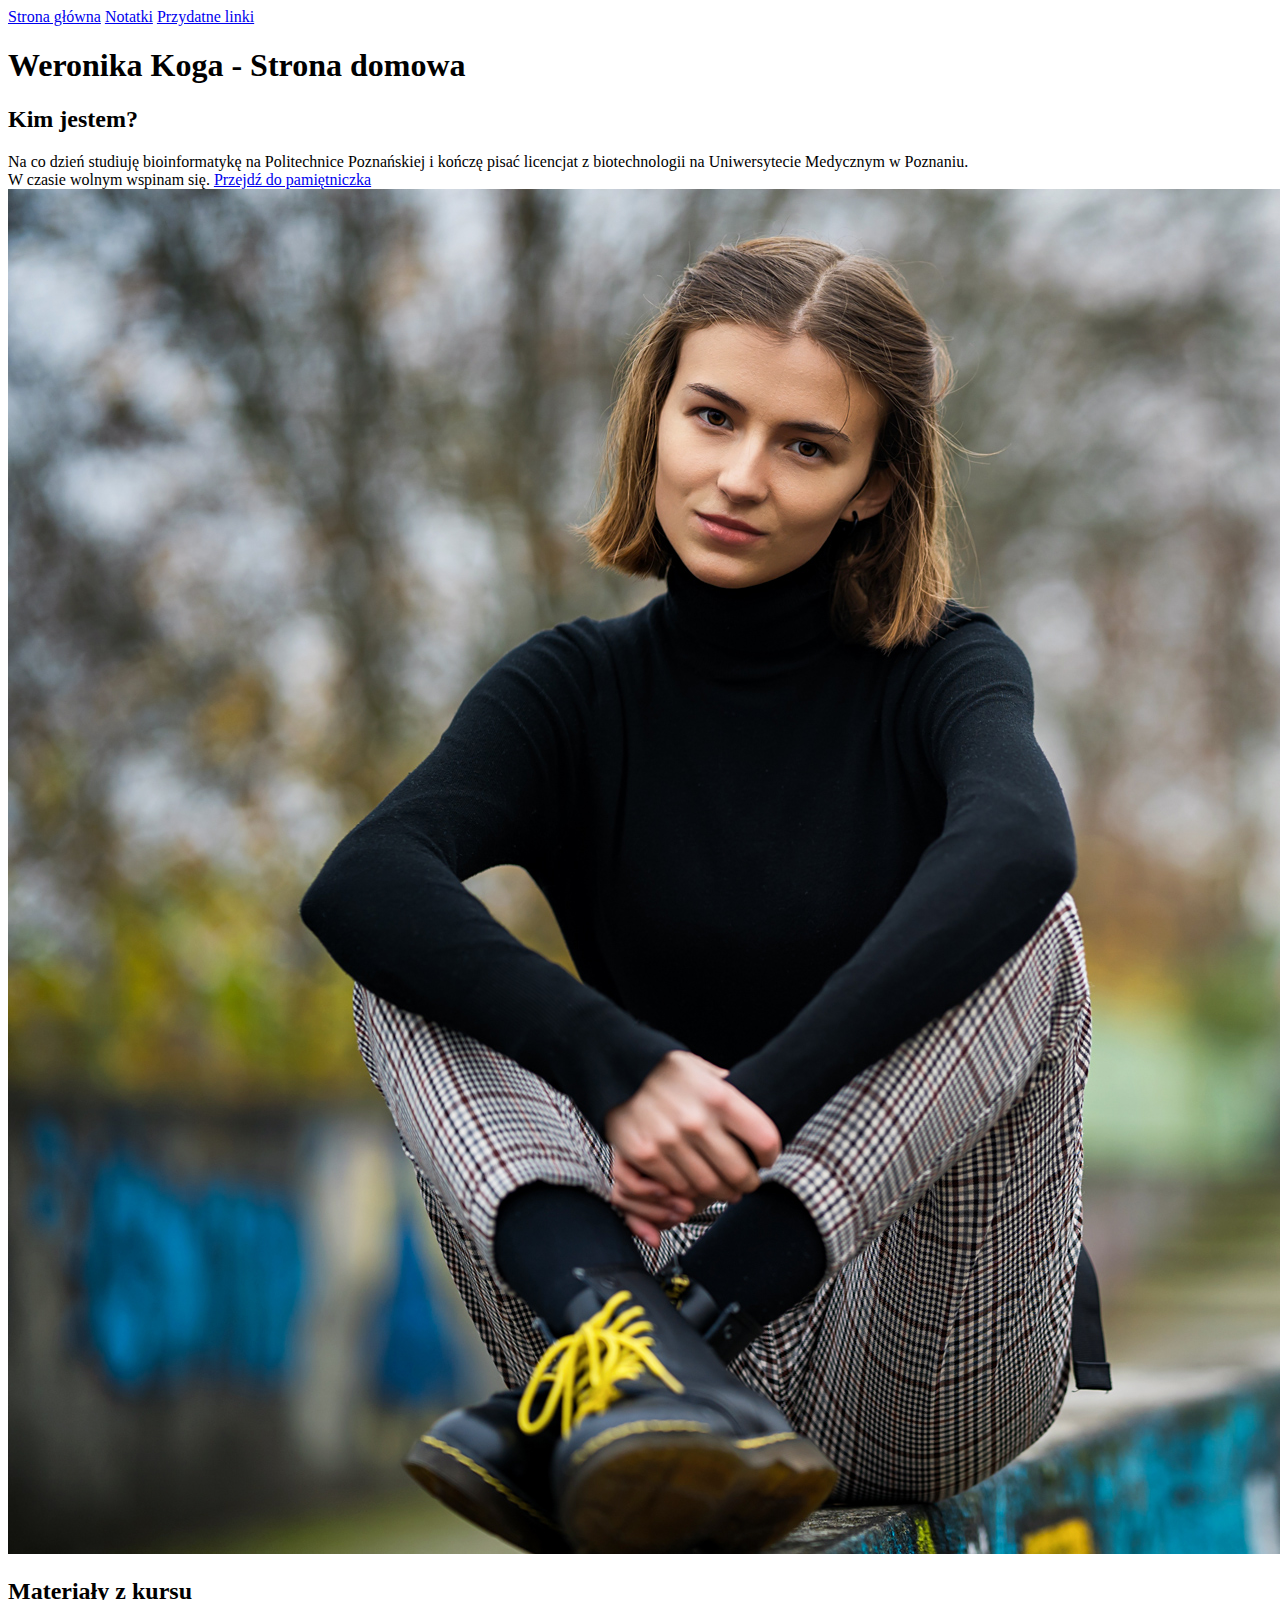
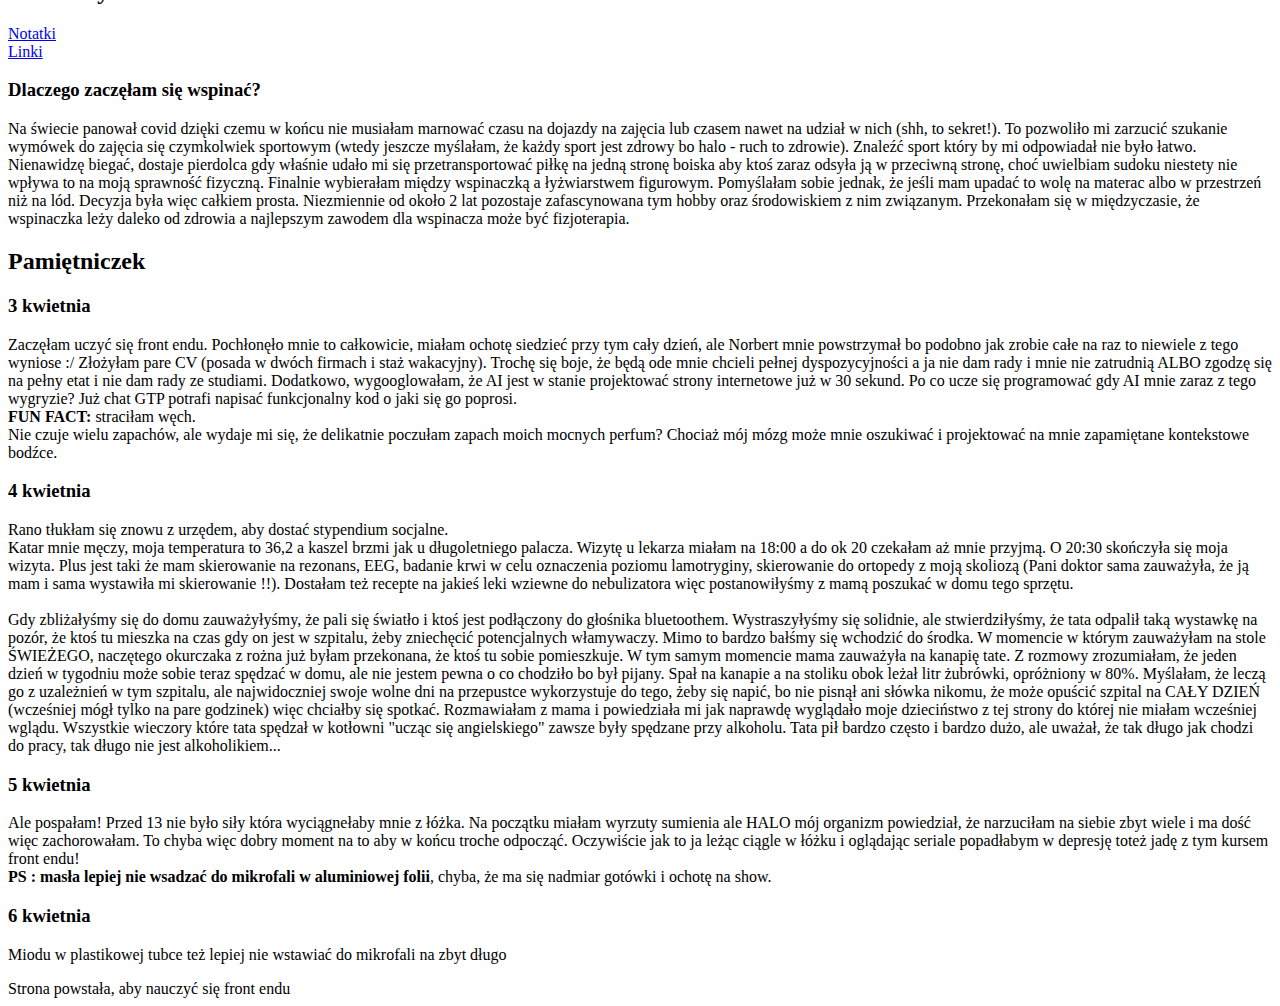
<file: index.html>
<!DOCTYPE html>
<html lang="pl">

<head>
	<meta charset="UTF-8">
	<meta http-equiv="X-UA-Compatible" content="IE=edge">
	<meta name="viewport" content="width=device-width, initial-scale=1.0">
	<title>Document</title>
	<link href="style.css" rel="stylesheet" type="text/css">
</head>

<body class="mainPagebody">
	<header>
		<a href="index.html">Strona główna</a>
		<a href="notes.html">Notatki</a>
		<a href="usefull_links.html">Przydatne linki</a>
	</header>
	<main>
		<header>
			<h1 class ="mainHeader">Weronika Koga - Strona domowa</h1>
		</header>

		<section>
			<h2 class="mainPagesection" >Kim jestem?</h2>
			<p class="mainParagraph">
				Na co dzień studiuję bioinformatykę na Politechnice Poznańskiej i kończę pisać licencjat z
				biotechnologii na
				Uniwersytecie Medycznym w Poznaniu. <br />
				W czasie wolnym wspinam się.
				<a href="#pamietniczek">Przejdź do pamiętniczka</a>
				<img src="./images/fotakolorowa.jpg" alt="fotka autorki stronki" />
			</p>

		</section>

		<section>
			<h2 class="mainPagesection">Materiały z kursu</h2>
			<p class="mainParagraph">
				<a href="notes.html">Notatki</a> <br>
				<a href="usefull_links.html">Linki</a>
			</p>
		</section>

		<section>
			<h3 class="mainArticle">Dlaczego zaczęłam się wspinać?</h3>
			<p class="mainParagraph">
				Na świecie panował covid dzięki czemu w końcu nie musiałam marnować czasu na dojazdy na zajęcia lub
				czasem
				nawet na udział w nich (shh, to sekret!). To pozwoliło mi zarzucić szukanie wymówek do zajęcia się
				czymkolwiek
				sportowym (wtedy jeszcze myślałam, że każdy sport jest zdrowy bo halo - ruch to zdrowie). Znaleźć
				sport który
				by mi odpowiadał nie było łatwo. Nienawidzę biegać, dostaje pierdolca gdy właśnie udało mi się
				przetransportować piłkę na jedną stronę boiska aby ktoś zaraz odsyła ją w przeciwną stronę, choć
				uwielbiam
				sudoku niestety nie wpływa to na moją sprawność fizyczną. Finalnie wybierałam między wspinaczką a
				łyżwiarstwem
				figurowym. Pomyślałam sobie jednak, że jeśli mam upadać to wolę na materac albo w przestrzeń niż na
				lód.
				Decyzja była więc całkiem prosta. Niezmiennie od około 2 lat pozostaje zafascynowana tym hobby oraz
				środowiskiem z nim związanym. Przekonałam się w międzyczasie, że wspinaczka leży daleko od zdrowia a
				najlepszym zawodem dla wspinacza może być fizjoterapia.
			</p>
		</section>

		<section id="pamietniczek">
			<h2 class="mainPagesection">Pamiętniczek</h2>
			<article>
				<h3 class="mainArticle">3 kwietnia</h3>
				<p class="mainParagraph">
					Zaczęłam uczyć się front endu. Pochłonęło mnie to całkowicie, miałam ochotę siedzieć przy tym cały
					dzień, ale
					Norbert mnie powstrzymał bo podobno jak zrobie całe na raz to niewiele z tego wyniose :/ Złożyłam
					pare CV
					(posada w dwóch firmach i staż wakacyjny). Trochę się boje, że będą ode mnie chcieli pełnej
					dyspozycyjności a
					ja nie dam rady i mnie nie zatrudnią ALBO zgodzę się na pełny etat i nie dam rady ze studiami.
					Dodatkowo,
					wygooglowałam, że AI jest w stanie projektować strony internetowe już w 30 sekund. Po co ucze się
					programować
					gdy AI mnie zaraz z tego wygryzie? Już chat GTP potrafi napisać funkcjonalny kod o jaki się go
					poprosi.<br />
					<b>FUN FACT:</b> straciłam węch. <br />Nie czuje wielu zapachów, ale wydaje mi się, że delikatnie
					poczułam zapach
					moich mocnych perfum? Chociaż mój mózg może mnie oszukiwać i projektować na mnie zapamiętane
					kontekstowe
					bodźce.
				</p>
			</article>
			<article>
				<h3 class="mainArticle">4 kwietnia</h3>
				<p class="mainParagraph">
					Rano tłukłam się znowu z urzędem, aby dostać stypendium socjalne. <br />Katar mnie męczy, moja
					temperatura to 36,2 a
					kaszel brzmi jak u
					długoletniego palacza. Wizytę u lekarza miałam na 18:00 a do ok 20 czekałam aż mnie przyjmą. O 20:30
					skończyła
					się moja wizyta. Plus jest taki że mam skierowanie na rezonans, EEG, badanie krwi w celu oznaczenia
					poziomu
					lamotryginy, skierowanie do ortopedy z moją skoliozą (Pani doktor sama zauważyła, że ją mam i sama
					wystawiła
					mi skierowanie !!). Dostałam też recepte na jakieś leki wziewne do nebulizatora więc postanowiłyśmy
					z mamą poszukać w domu tego sprzętu.<br /><br /> Gdy zbliżałyśmy się do domu zauważyłyśmy, że pali
					się światło i ktoś jest podłączony do głośnika bluetoothem. Wystraszyłyśmy się solidnie, ale
					stwierdziłyśmy, że tata odpalił taką wystawkę na pozór, że ktoś tu mieszka na czas gdy on jest w
					szpitalu, żeby zniechęcić potencjalnych włamywaczy. Mimo to bardzo bałśmy się wchodzić do środka. W
					momencie w którym zauważyłam na stole ŚWIEŻEGO, naczętego okurczaka z rożna już byłam przekonana, że
					ktoś tu sobie pomieszkuje. W tym samym momencie mama zauważyła na kanapię tate. Z rozmowy
					zrozumiałam, że jeden dzień w tygodniu może sobie teraz spędzać w domu, ale nie jestem pewna o co
					chodziło bo był pijany. Spał na kanapie a na stoliku obok leżał litr żubrówki, opróżniony w 80%.
					Myślałam, że leczą go z uzależnień w tym szpitalu, ale najwidoczniej swoje wolne dni na przepustce
					wykorzystuje do tego, żeby się napić, bo nie pisnął ani słówka nikomu, że może opuścić szpital na
					CAŁY DZIEŃ (wcześniej mógł tylko na pare godzinek) więc chciałby się spotkać. Rozmawiałam z mama i
					powiedziała mi jak naprawdę wyglądało moje dzieciństwo z tej strony do której nie miałam wcześniej
					wglądu. Wszystkie wieczory które tata spędzał w kotłowni "ucząc się angielskiego" zawsze były
					spędzane przy alkoholu. Tata pił bardzo często i bardzo dużo, ale uważał, że tak długo jak chodzi do
					pracy, tak długo nie jest alkoholikiem...
				</p>
			</article>
			<article>
				<h3 class="mainArticle">5 kwietnia</h3>
				<p class="mainParagraph">
					Ale pospałam! Przed 13 nie było siły która wyciągnełaby mnie z łóżka. Na początku miałam wyrzuty
					sumienia ale HALO mój organizm powiedział, że narzuciłam na siebie zbyt wiele i ma dość więc
					zachorowałam. To chyba więc dobry moment na to aby w końcu troche odpocząć. Oczywiście jak to ja
					leżąc ciągle w łóżku i oglądając seriale popadłabym w depresję toteż jadę z tym kursem front endu!
					<br /><strong>PS : masła lepiej nie wsadzać do mikrofali w aluminiowej folii</strong>, chyba, że ma
					się nadmiar gotówki i ochotę na show.
					<!-- b oraz strong podkreślają natomiast i oraz em robią kursywe. Podobno lepiej stosować znacznik strong i em zamiast b oraz i. Ziomek mówi, że strong jest bardziej do oficjalnego niż em ale dla mnie bez różnicy-->
				</p>
			</article>
			<article>
				<h3 class="mainArticle">6 kwietnia</h3>
				<p class="mainParagraph">
					Miodu w plastikowej tubce też lepiej nie wstawiać do mikrofali na zbyt długo
				</p>
			</article>

		</section>


	</main>
	<footer>
		Strona powstała, aby nauczyć się front endu
	</footer>
	<script src="main.js"></script>

</body>

</html>
</file>
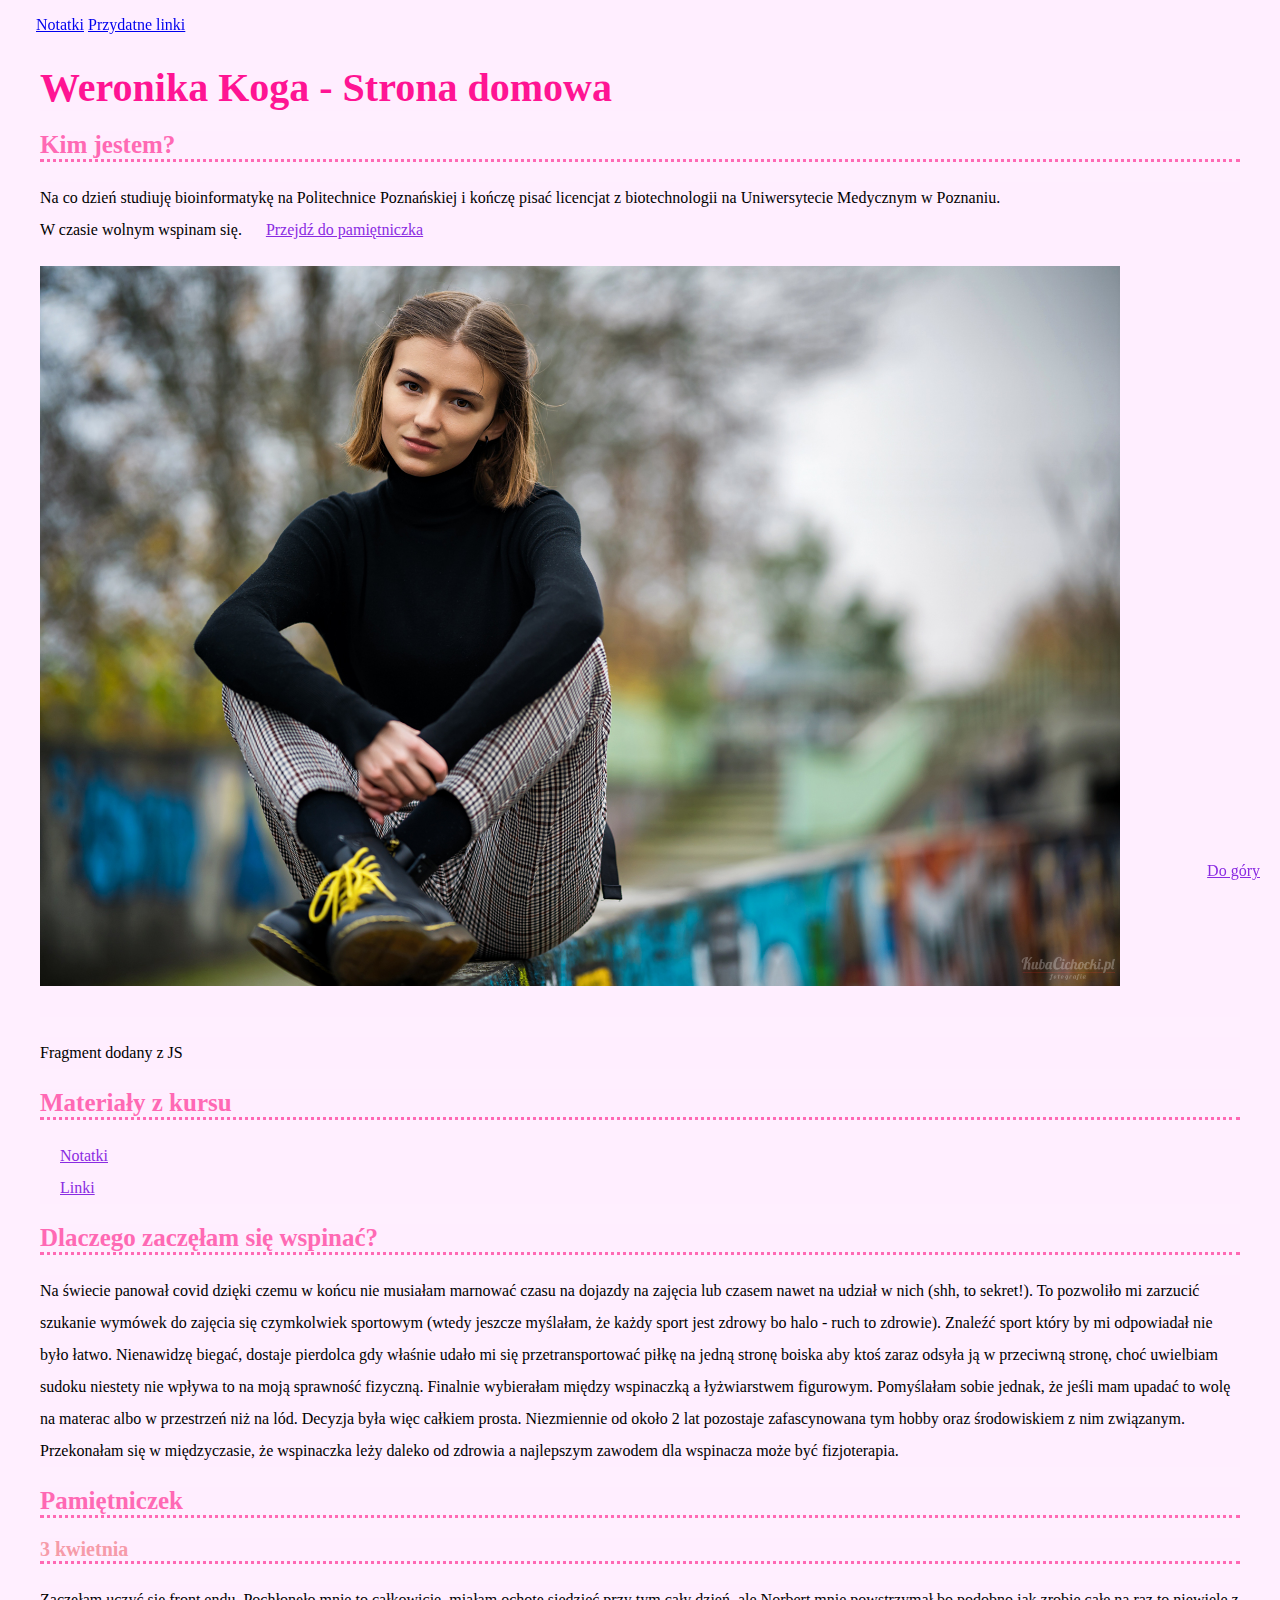
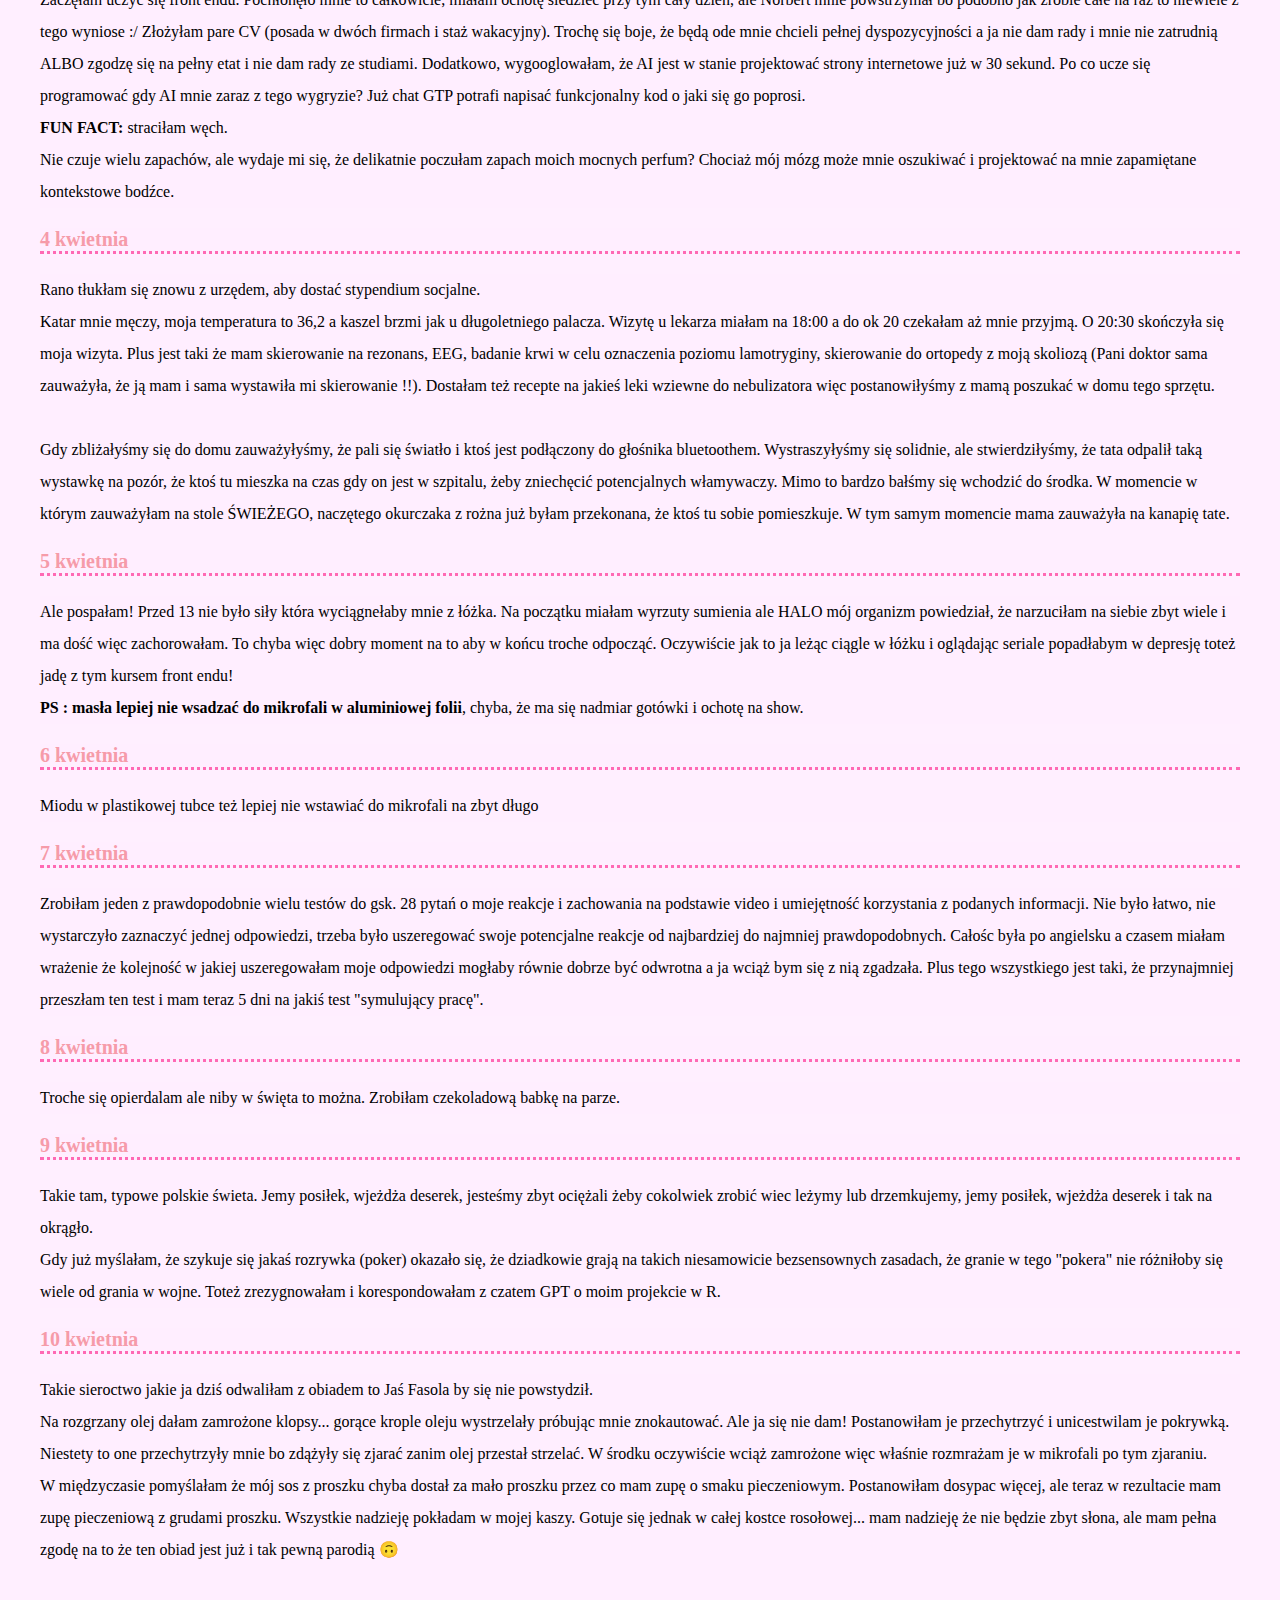
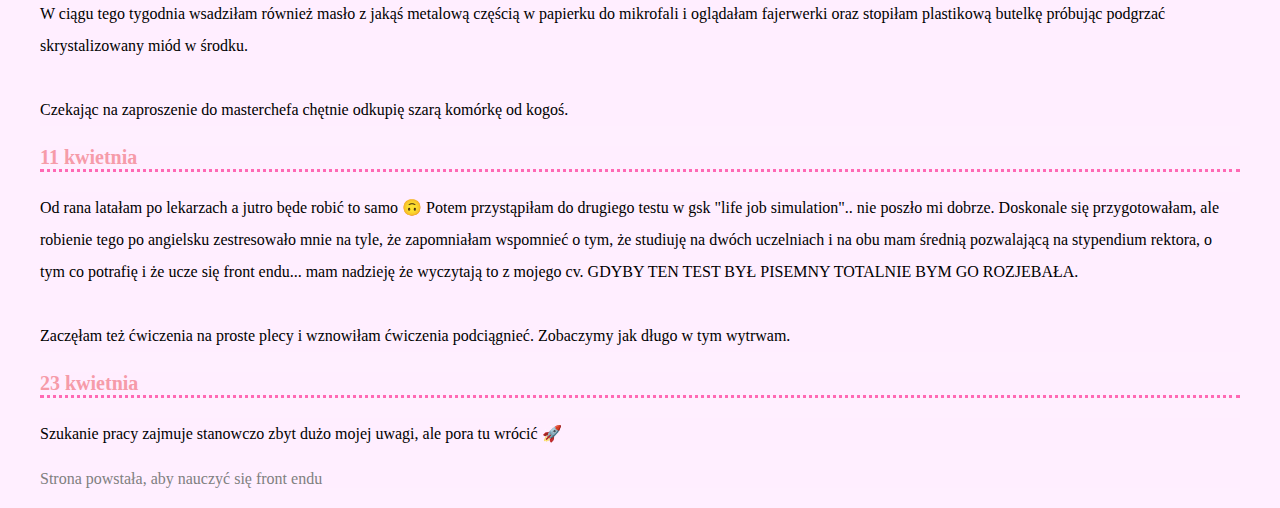
<file: mainPage.html>
<!DOCTYPE html>
<html lang="pl">

<head>
	<meta charset="UTF-8">
	<meta http-equiv="X-UA-Compatible" content="IE=edge">
	<meta name="viewport" content="width=device-width, initial-scale=1.0">
	<title>Document</title>
	<link href="style.css" rel="stylesheet" type="text/css">
</head>

<body class="mainPage">
	
	<main >
		<header class="mainPage mainPage__Navigator mainPage__Navigator--Start">
			<a href ="notes.html">Notatki</a> 	
			<a href="usefull_links.html">Przydatne linki</a>
		</header>
		<header>
			<h1 class ="mainPage mainPage__Header mainPage__Header--Home" id="Start">Weronika Koga - Strona domowa</h1>
		</header>

		<section>
			<h2 class="mainPage mainPage__Header mainPage__Header--About" >Kim jestem?</h2>
			<p class="mainPage mainPage__Paragraph mainPage__Paragraph--About">
				Na co dzień studiuję bioinformatykę na Politechnice Poznańskiej i kończę pisać licencjat z
				biotechnologii na
				Uniwersytecie Medycznym w Poznaniu. <br />
				W czasie wolnym wspinam się.
				<a href="#pamietniczek" class ="mainPage mainPage__Navigator mainPage__Navigator--Diary">Przejdź do pamiętniczka</a>
				<img src="./images/fotakolorowa.jpg" alt="fotka autorki stronki" class="mainPage mainPage__Picture MainPage__Picture--me" />
			</p>
			<p class="mainPage mainPage__Paragraph mainPage__Paragraph--JS"> </p>

		</section>

		<section>
			<h2 class="mainPage mainPage__Header mainPage__Header--Materials ">Materiały z kursu</h2>
			<p class="mainPage mainPage__Paragraph mainPage__Paragraph--Materials">
				<a href="notes.html" class ="mainPage mainPage__Navigator mainPage__Navigator--Materials" >Notatki</a> <br>
				<a href="usefull_links.html" class ="mainPage mainPage__Navigator mainPage__Navigator--Materials">Linki</a>
			</p>
		</section>

		<section>
			<h2 class= "mainPage mainPage__Header mainPage__Header--Climbing ">Dlaczego zaczęłam się wspinać?</h2>
			<p class="mainPage mainPage__Paragraph mainPage__Paragraph--Climbing">
				Na świecie panował covid dzięki czemu w końcu nie musiałam marnować czasu na dojazdy na zajęcia lub
				czasem
				nawet na udział w nich (shh, to sekret!). To pozwoliło mi zarzucić szukanie wymówek do zajęcia się
				czymkolwiek
				sportowym (wtedy jeszcze myślałam, że każdy sport jest zdrowy bo halo - ruch to zdrowie). Znaleźć
				sport który
				by mi odpowiadał nie było łatwo. Nienawidzę biegać, dostaje pierdolca gdy właśnie udało mi się
				przetransportować piłkę na jedną stronę boiska aby ktoś zaraz odsyła ją w przeciwną stronę, choć
				uwielbiam
				sudoku niestety nie wpływa to na moją sprawność fizyczną. Finalnie wybierałam między wspinaczką a
				łyżwiarstwem
				figurowym. Pomyślałam sobie jednak, że jeśli mam upadać to wolę na materac albo w przestrzeń niż na
				lód.
				Decyzja była więc całkiem prosta. Niezmiennie od około 2 lat pozostaje zafascynowana tym hobby oraz
				środowiskiem z nim związanym. Przekonałam się w międzyczasie, że wspinaczka leży daleko od zdrowia a
				najlepszym zawodem dla wspinacza może być fizjoterapia.
			</p>
		</section>

		<section id="pamietniczek">
			<h2 class="mainPage mainPage__Header mainPage__Header--Diary">Pamiętniczek</h2>
			<article>
				<h3 class="mainPage mainPage__Header mainPage__Header--Diary--Date">3 kwietnia</h3>
				<p class="mainPage mainPage__Paragraph mainPage__Paragraph--Diary">
					Zaczęłam uczyć się front endu. Pochłonęło mnie to całkowicie, miałam ochotę siedzieć przy tym cały
					dzień, ale
					Norbert mnie powstrzymał bo podobno jak zrobie całe na raz to niewiele z tego wyniose :/ Złożyłam
					pare CV
					(posada w dwóch firmach i staż wakacyjny). Trochę się boje, że będą ode mnie chcieli pełnej
					dyspozycyjności a
					ja nie dam rady i mnie nie zatrudnią ALBO zgodzę się na pełny etat i nie dam rady ze studiami.
					Dodatkowo,
					wygooglowałam, że AI jest w stanie projektować strony internetowe już w 30 sekund. Po co ucze się
					programować
					gdy AI mnie zaraz z tego wygryzie? Już chat GTP potrafi napisać funkcjonalny kod o jaki się go
					poprosi.<br />
					<b>FUN FACT:</b> straciłam węch. <br />Nie czuje wielu zapachów, ale wydaje mi się, że delikatnie
					poczułam zapach
					moich mocnych perfum? Chociaż mój mózg może mnie oszukiwać i projektować na mnie zapamiętane
					kontekstowe
					bodźce.
				</p>
			</article>
			<article>
				<h3 class="mainPage mainPage__Header mainPage__Header--Diary--Date">4 kwietnia</h3>
				<p class="mainPage mainPage__Paragraph mainPage__Paragraph--Diary">
					Rano tłukłam się znowu z urzędem, aby dostać stypendium socjalne. <br />Katar mnie męczy, moja
					temperatura to 36,2 a
					kaszel brzmi jak u
					długoletniego palacza. Wizytę u lekarza miałam na 18:00 a do ok 20 czekałam aż mnie przyjmą. O 20:30
					skończyła
					się moja wizyta. Plus jest taki że mam skierowanie na rezonans, EEG, badanie krwi w celu oznaczenia
					poziomu
					lamotryginy, skierowanie do ortopedy z moją skoliozą (Pani doktor sama zauważyła, że ją mam i sama
					wystawiła
					mi skierowanie !!). Dostałam też recepte na jakieś leki wziewne do nebulizatora więc postanowiłyśmy
					z mamą poszukać w domu tego sprzętu.<br /><br /> Gdy zbliżałyśmy się do domu zauważyłyśmy, że pali
					się światło i ktoś jest podłączony do głośnika bluetoothem. Wystraszyłyśmy się solidnie, ale
					stwierdziłyśmy, że tata odpalił taką wystawkę na pozór, że ktoś tu mieszka na czas gdy on jest w
					szpitalu, żeby zniechęcić potencjalnych włamywaczy. Mimo to bardzo bałśmy się wchodzić do środka. W
					momencie w którym zauważyłam na stole ŚWIEŻEGO, naczętego okurczaka z rożna już byłam przekonana, że
					ktoś tu sobie pomieszkuje. W tym samym momencie mama zauważyła na kanapię tate.
				</p>
			</article>
			<article>
				<h3 class="mainPage mainPage__Header mainPage__Header--Diary--Date">5 kwietnia</h3>
				<p class="mainPage mainPage__Paragraph mainPage__Paragraph--Diary">
					Ale pospałam! Przed 13 nie było siły która wyciągnełaby mnie z łóżka. Na początku miałam wyrzuty
					sumienia ale HALO mój organizm powiedział, że narzuciłam na siebie zbyt wiele i ma dość więc
					zachorowałam. To chyba więc dobry moment na to aby w końcu troche odpocząć. Oczywiście jak to ja
					leżąc ciągle w łóżku i oglądając seriale popadłabym w depresję toteż jadę z tym kursem front endu!
					<br /><strong>PS : masła lepiej nie wsadzać do mikrofali w aluminiowej folii</strong>, chyba, że ma
					się nadmiar gotówki i ochotę na show.
					<!-- b oraz strong podkreślają natomiast i oraz em robią kursywe. Podobno lepiej stosować znacznik strong i em zamiast b oraz i. Ziomek mówi, że strong jest bardziej do oficjalnego niż em ale dla mnie bez różnicy-->
				</p>
			</article>
			<article>
				<h3 class="mainPage mainPage__Header mainPage__Header--Diary--Date">6 kwietnia</h3>
				<p class="mainPage mainPage__Paragraph mainPage__Paragraph--Diary">
					Miodu w plastikowej tubce też lepiej nie wstawiać do mikrofali na zbyt długo
				</p>
			</article>
			<article>
				<h3 class="mainPage mainPage__Header mainPage__Header--Diary--Date">7 kwietnia</h3>
				<p class="mainPage mainPage__Paragraph mainPage__Paragraph--Diary">
					Zrobiłam jeden z prawdopodobnie wielu testów do gsk. 28 pytań o moje reakcje i zachowania na podstawie video i umiejętność korzystania z podanych informacji. Nie było łatwo, nie wystarczyło zaznaczyć jednej odpowiedzi, trzeba było uszeregować swoje potencjalne reakcje od najbardziej do najmniej prawdopodobnych. Całośc była po angielsku a czasem miałam wrażenie że kolejność w jakiej uszeregowałam moje odpowiedzi mogłaby równie dobrze być odwrotna a ja wciąż bym się z nią zgadzała. Plus tego wszystkiego jest taki, że przynajmniej przeszłam ten test i mam teraz 5 dni na jakiś test "symulujący pracę".
				</p>
			</article>
			<article>
				<h3 class ="mainPage mainPage__Header mainPage__Header--Diary--Date">8 kwietnia</h3>
				<p class="mainPage mainPage__Paragraph mainPage__Paragraph--Diary">
					Troche się opierdalam ale niby w święta to można. Zrobiłam czekoladową babkę na parze. 
				</p>
			</article>

			<article>
				<h3 class="mainPage mainPage__Header mainPage__Header--Diary--Date">9 kwietnia</h3>
				<p class = "mainPage mainPage__Paragraph mainPage__Paragraph--Diary">
					Takie tam, typowe polskie świeta. Jemy posiłek, wjeżdża deserek, jesteśmy zbyt ociężali żeby cokolwiek zrobić wiec leżymy lub drzemkujemy, jemy posiłek, wjeżdża deserek i tak na okrągło.<br>
					Gdy już myślałam, że szykuje się jakaś rozrywka (poker) okazało się, że dziadkowie grają na takich niesamowicie bezsensownych zasadach, że granie w tego "pokera" nie różniłoby się wiele od grania w wojne. Toteż zrezygnowałam i korespondowałam z czatem GPT o moim projekcie w R.
				</p>
			</article>

			<article>
				<h3 class="mainPage mainPage__Header mainPage__Header--Diary--Date">10 kwietnia</h3>
				<p class = "mainPage mainPage__Paragraph mainPage__Paragraph--Diary">
					Takie sieroctwo jakie ja dziś odwaliłam z obiadem to Jaś Fasola by się nie powstydził.<br>Na rozgrzany olej dałam zamrożone klopsy... gorące krople oleju wystrzelały próbując mnie znokautować. Ale ja się nie dam! Postanowiłam je przechytrzyć i unicestwilam je pokrywką. Niestety to one przechytrzyły mnie bo zdążyły się zjarać zanim olej przestał strzelać. W środku oczywiście wciąż zamrożone więc właśnie rozmrażam je w mikrofali po tym zjaraniu. <br>W międzyczasie pomyślałam że mój sos z proszku chyba dostał za mało proszku przez co mam zupę o smaku pieczeniowym. Postanowiłam dosypac więcej, ale teraz w rezultacie mam zupę pieczeniową z grudami proszku. Wszystkie nadzieję pokładam w mojej kaszy. Gotuje się jednak w całej kostce rosołowej... mam nadzieję że nie będzie zbyt słona, ale mam pełna zgodę na to że ten obiad jest już i tak pewną parodią 🙃<br><br>W ciągu tego tygodnia wsadziłam również masło z jakąś metalową częścią w papierku do mikrofali i oglądałam fajerwerki oraz stopiłam plastikową butelkę próbując podgrzać skrystalizowany miód w środku.<br><br>Czekając na zaproszenie do masterchefa chętnie odkupię szarą komórkę od kogoś.
				</p>
			</article>
			<article>
				<h3 class="mainPage mainPage__Header mainPage__Header--Diary--Date">11 kwietnia</h3>
				<p class = "mainPage mainPage__Paragraph mainPage__Paragraph--Diary">
					Od rana latałam po lekarzach a jutro będe robić to samo 🙃 
					Potem przystąpiłam do drugiego testu w gsk "life job simulation".. nie poszło mi dobrze. Doskonale się przygotowałam, ale robienie tego po angielsku zestresowało mnie na tyle, że zapomniałam wspomnieć o tym, że studiuję na dwóch uczelniach i na obu mam średnią pozwalającą na stypendium rektora, o tym co potrafię i że ucze się front endu... mam nadzieję że wyczytają to z mojego cv. GDYBY TEN TEST BYŁ PISEMNY TOTALNIE BYM GO ROZJEBAŁA. <br><br>
					Zaczęłam też ćwiczenia na proste plecy i wznowiłam ćwiczenia podciągnieć. Zobaczymy jak długo w tym wytrwam. 
				</p>
			</article>
			<article>
				<h3 class="mainPage mainPage__Header mainPage__Header--Diary--Date">23 kwietnia</h3>
				<p class = "mainPage mainPage__Paragraph mainPage__Paragraph--Diary">
					Szukanie pracy zajmuje stanowczo zbyt dużo mojej uwagi, ale pora tu wrócić 🚀<br>
				</p>
			</article>

		</section>


	</main>
	<footer class = "mainPage mainPage__Footer">
		<a href="#Start" class = "mainPage mainPage__Navigator mainPage__Navigator--Up">Do góry</a>
		Strona powstała, aby nauczyć się front endu
	</footer>
	<script src="main.js"></script>

</body>

</html>
</file>
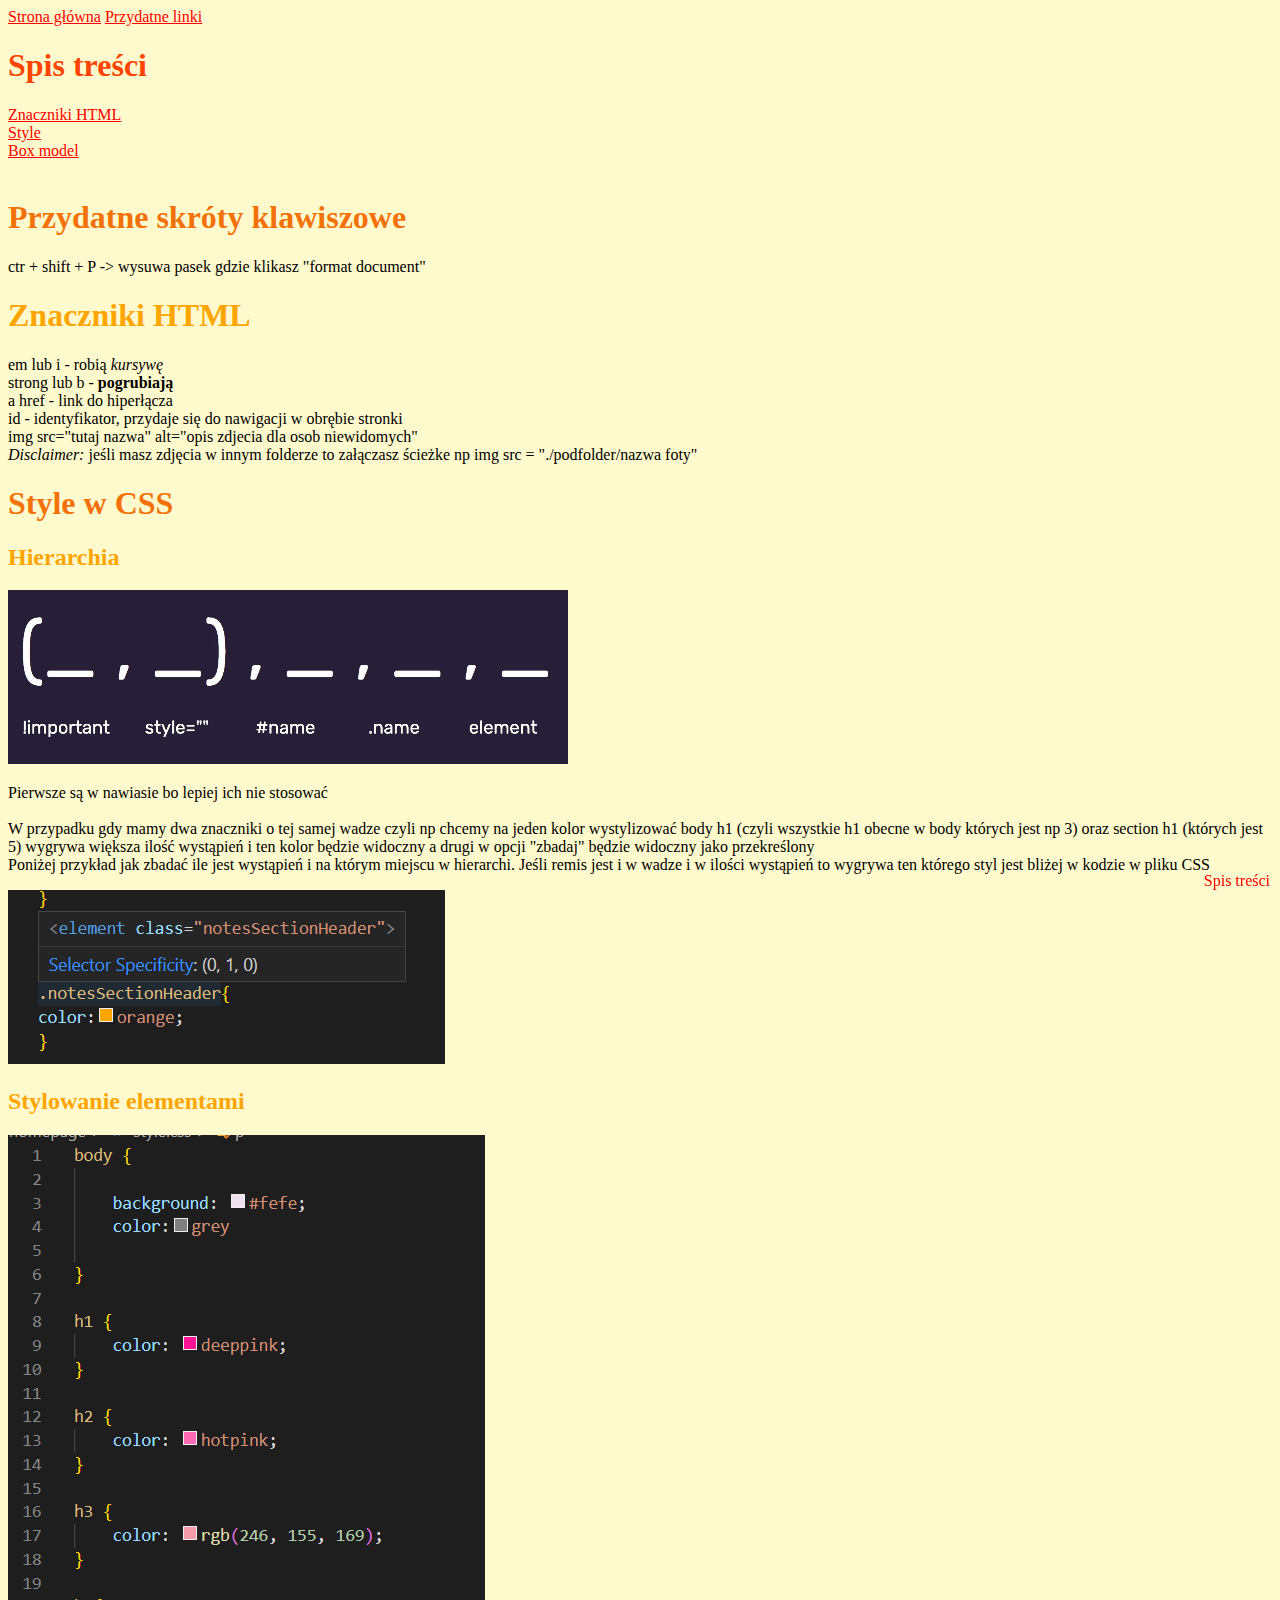
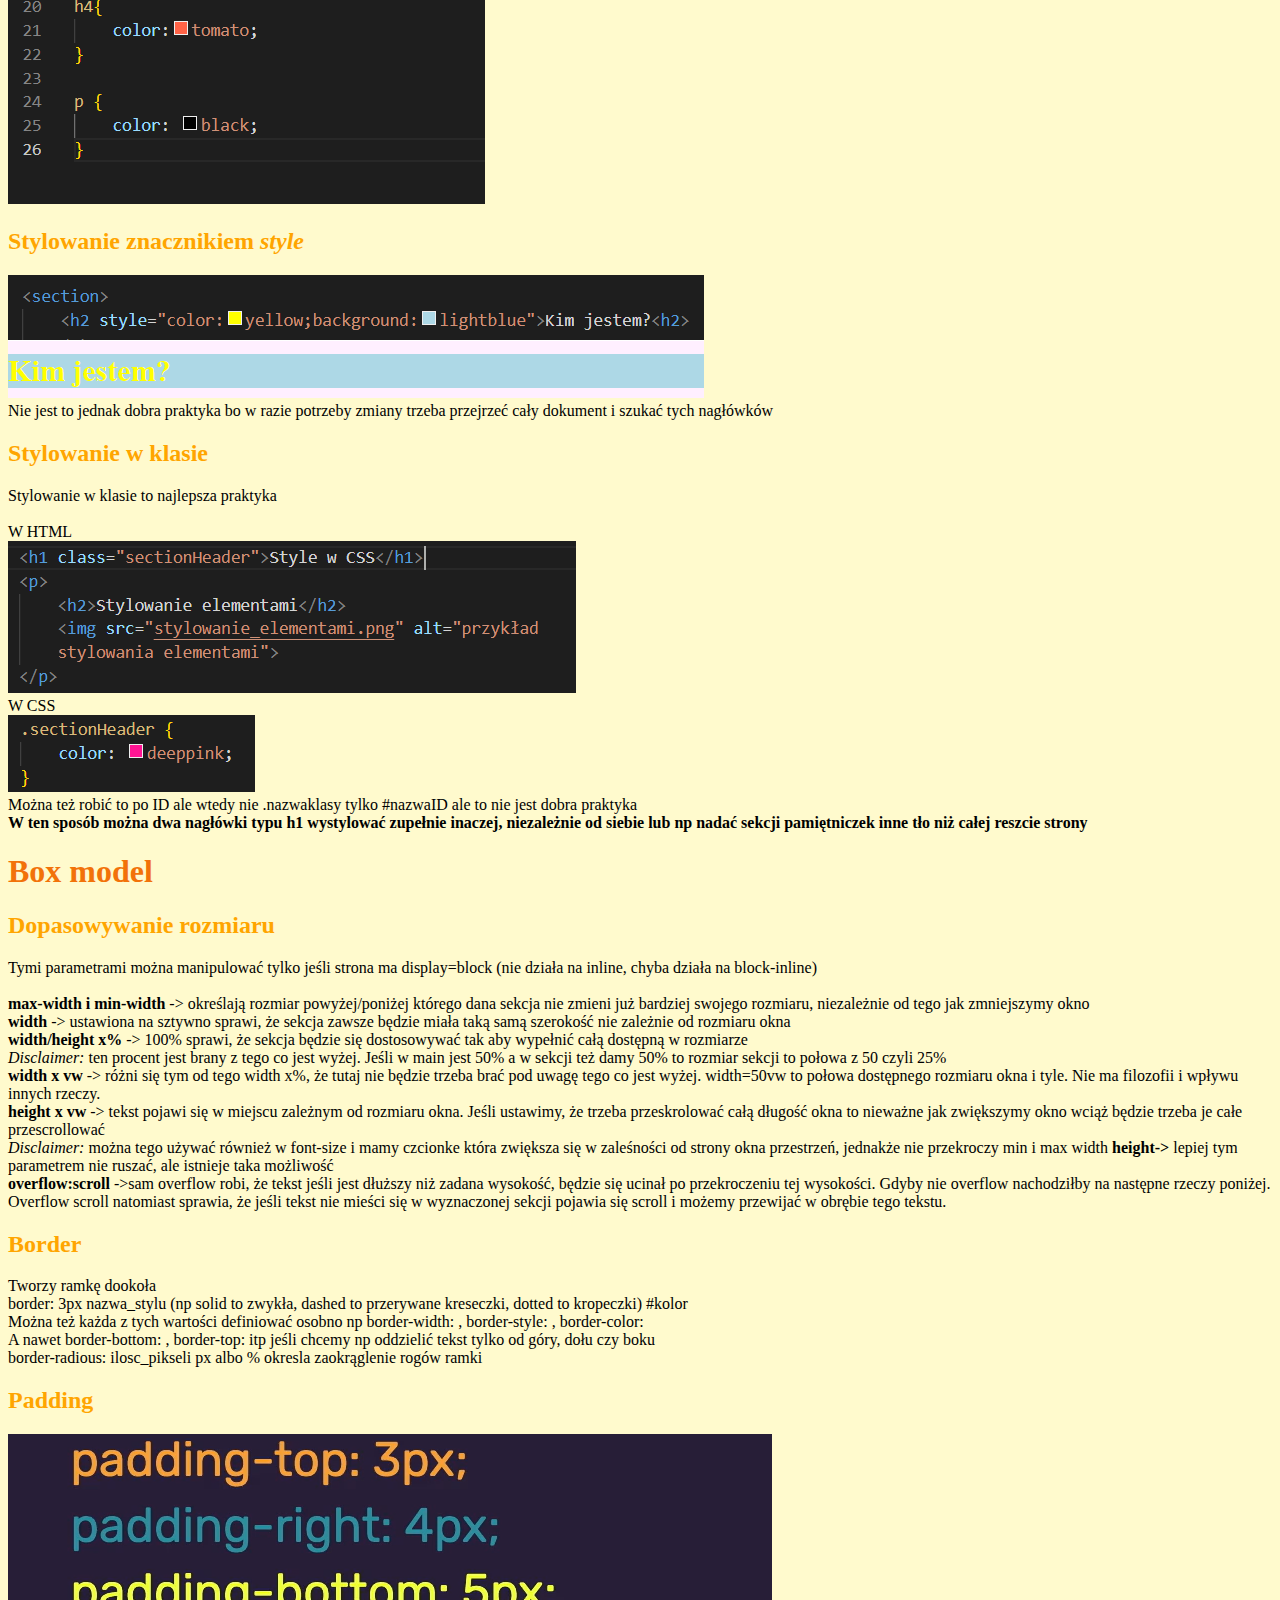
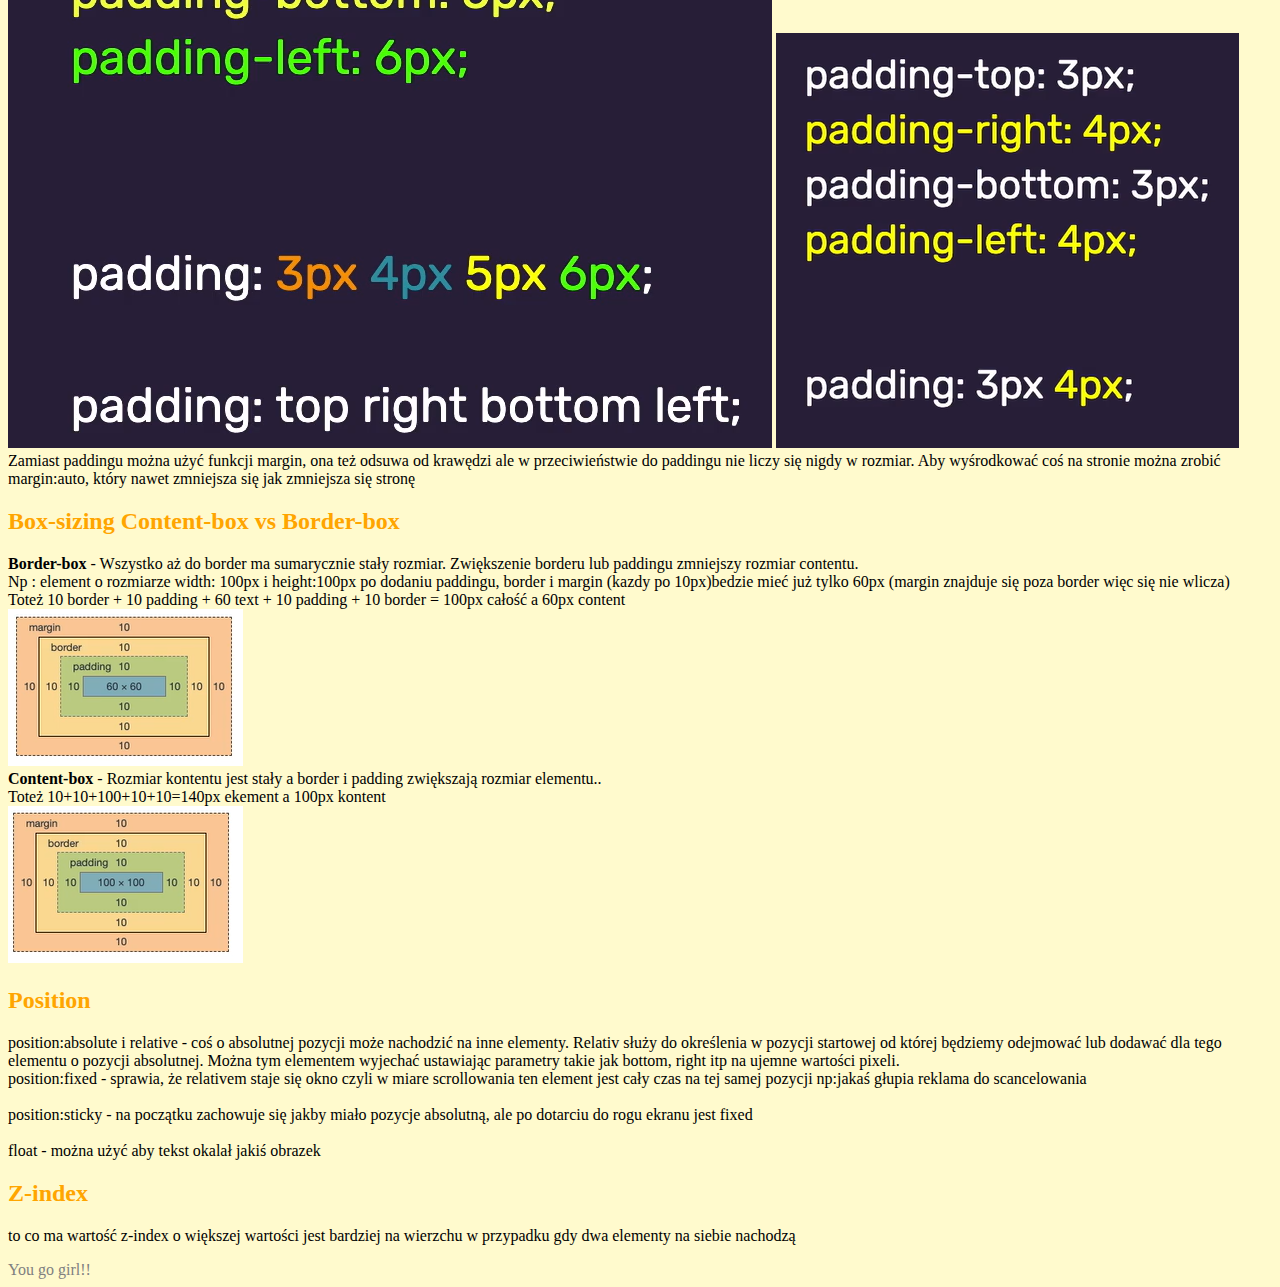
<file: notes.html>
<!DOCTYPE html>
<html lang="pl">

<head>
    <meta charset="UTF-8">
    <meta http-equiv="X-UA-Compatible" content="IE=edge">
    <meta name="viewport" content="width=device-width, initial-scale=1.0">
    <title>Document</title>
    <link href="style.css" rel="stylesheet" type="text/css">
</head>

<body class="notes">

    <header>
        <a href="mainPage.html" class= "notes notes__Navigator notes__Navigator--Start">Strona główna</a>
        <a href="usefull_links.html" class="notes notes__Navigator notes__Navigator--Start">Przydatne linki</a>
        <h1 id="TableOfContent" class="notes notes__Header notes__Header--TableofContent">Spis treści</h1>
        <p class="notes notes__Paragraph">
            <a href="#ZnacznikiHTML" class="notes notes__Navigator notes__Navigator--Content">Znaczniki HTML</a><br>
            <a href="#StylesCSS" class="notes notes__Navigator notes__Navigator--Content">Style</a><br>
            <a href="#Box_model" class="notes notes__Navigator notes__Navigator--Content">Box model</a><br>
            <a href="#TableOfContent" class="notes notes__Navigator notes__Navigator--TableOfContent">Spis treści</a><br>
        </p>
    </header>


    <main>
        <article>
            <h1 class="notes notes__Header notes__Header--Article">Przydatne skróty klawiszowe</h1>
            <p class="notes notes__Paragraph">
                ctr + shift + P -> wysuwa pasek gdzie klikasz "format document"
            </p>
        </article>

        <article id="ZnacznikiHTML">

            <h1 class="notes notes__Header notes__Header--Article notes__Header--Article--Chapter">Znaczniki HTML</h1>

            <p class="notes notes__Paragraph">
                em lub i - robią <em>kursywę</em> <br />
                strong lub b - <b>pogrubiają</b> <br />
                a href - link do hiperłącza <br />
                id - identyfikator, przydaje się do nawigacji w obrębie stronki<br>
                img src="tutaj nazwa" alt="opis zdjecia dla osob niewidomych" <br>
                <i>Disclaimer: </i> jeśli masz zdjęcia w innym folderze to załączasz ścieżke np img src = "./podfolder/nazwa foty"<br>
            </p>

        </article>
        <article id="StylesCSS">

            <h1 class="notes notes__Header notes__Header--Article">Style w CSS</h1>

            <h2 class="notes notes__Header notes__Header--Article notes__Header--Article--Chapter">Hierarchia</h2>
            <img src="./images/hierarchia_znaczników.png" alt="hierarchia znaczników">
            <p class="notes notes__Paragraph">
                Pierwsze są w nawiasie bo lepiej ich nie stosować<br><br>
                W przypadku gdy mamy dwa znaczniki o tej samej wadze czyli np chcemy na jeden kolor wystylizować body h1
                (czyli wszystkie h1 obecne w body których jest np 3) oraz section h1 (których jest 5) wygrywa większa
                ilość wystąpień i ten kolor będzie widoczny a drugi w opcji "zbadaj" będzie widoczny jako
                przekreślony<br>Poniżej przykład jak zbadać ile jest wystąpień i na którym miejscu w hierarchi. Jeśli
                remis jest i w wadze i w ilości wystąpień to wygrywa ten którego styl jest bliżej w kodzie w pliku CSS
            </p>
            <img src="./images/remis_wagi.png" alt="remis wagi" class = "notes notes__Picture">

            <section>

                <h2 class="notes notes__Header notes__Header--Article notes__Header--Article--Chapter">Stylowanie elementami</h2>

                <p class="notes notes__Paragraph">
                    <img src="./images/stylowanie_elementami.png" alt="przykład stylowania elementami" class = "notes notes__Picture">
                </p>
            </section>

            <section>
                <h2 class="notes notes__Header notes__Header--Article notes__Header--Article--Chapter">Stylowanie znacznikiem <em>style</em></h2>
                <p class="notes notes__Paragraph">
                    <img src="./images/stylowanie_stylem.png" alt="przykład stylowania z użyciem znacznika styl" class = "notes notes__Picture">
                    <br>Nie jest to jednak dobra praktyka bo w razie potrzeby zmiany trzeba przejrzeć cały dokument i
                    szukać
                    tych nagłówków
                </p>
            </section>

            <section>

                <h2 class="notes notes__Header notes__Header--Article notes__Header--Article--Chapter">Stylowanie w klasie</h2>

                <p class="notes notes__Paragraph">
                    Stylowanie w klasie to najlepsza praktyka<br><br>
                    W HTML<br>
                    <img src="./images/klasa_w_HTML.png" alt="klasa w HTML" class = "notes notes__Picture">
                    <br>W CSS<br>
                    <img src="./images/klasa_w_CSS.png" alt="klasa w CSS" class = "notes notes__Picture">
                    <br>Można też robić to po ID ale wtedy nie .nazwaklasy tylko #nazwaID ale to nie jest dobra praktyka
                    <br><b>W ten sposób można dwa nagłówki typu h1 wystylować zupełnie inaczej, niezależnie od siebie
                        lub np nadać sekcji pamiętniczek inne tło niż całej reszcie strony</b>
                </p>
            </section>

        </article>
        <article id="Box_model">
            <header>
                <h1 class = "notes notes__Header notes__Header--Article" > Box model</h1>
            </header>
            <section>

                <h2 class="notes notes__Header notes__Header--Article notes__Header--Article--Chapter">Dopasowywanie rozmiaru</h2>
                <p class="notes notes__Paragraph">
                    Tymi parametrami można manipulować tylko jeśli strona ma display=block (nie działa na inline, chyba działa na block-inline)<br><br>
                    <b>max-width i min-width</b> -> określają rozmiar powyżej/poniżej którego dana sekcja nie zmieni już
                    bardziej swojego rozmiaru, niezależnie od tego jak zmniejszymy okno<br>
                    <b>width</b> -> ustawiona na sztywno sprawi, że sekcja zawsze będzie miała taką samą szerokość nie zależnie
                    od rozmiaru okna<br>
                    <b>width/height x% </b>-> 100% sprawi, że sekcja będzie się dostosowywać tak aby wypełnić całą dostępną w rozmiarze<br>
                    <i>Disclaimer:</i> ten procent jest brany z tego co jest wyżej. Jeśli w main jest 50% a w sekcji też damy 50% to rozmiar sekcji to połowa z 50 czyli 25%<br>
                    <b>width x vw</b> -> różni się tym od tego width x%, że tutaj nie będzie trzeba brać pod uwagę tego co jest wyżej. width=50vw to połowa dostępnego rozmiaru okna i tyle. Nie ma filozofii i wpływu innych rzeczy.<br>
                    <b>height x vw</b> -> tekst pojawi się w miejscu zależnym od rozmiaru okna. Jeśli ustawimy, że trzeba przeskrolować całą długość okna to nieważne jak zwiększymy okno wciąż będzie trzeba je całe przescrollować <br>
                    <i>Disclaimer:</i> można tego używać również w font-size i mamy czcionke która zwiększa się w zaleśności od strony
                    okna przestrzeń, jednakże nie przekroczy min i max width
                    <b>height-></b> lepiej tym parametrem nie ruszać, ale istnieje taka możliwość<br>
                    <b>overflow:scroll</b> ->sam overflow robi, że tekst jeśli jest dłuższy niż zadana wysokość, będzie się ucinał po przekroczeniu tej wysokości. Gdyby nie overflow nachodziłby na następne rzeczy poniżej. Overflow scroll natomiast sprawia, że jeśli tekst nie mieści się w wyznaczonej sekcji pojawia się scroll i możemy przewijać w obrębie tego tekstu.
                </p>
            </section>

            <section>

                <h2 class="notes notes__Header notes__Header--Article notes__Header--Article--Chapter">Border</h2>
                <p class="notes notes__Paragraph">
                    Tworzy ramkę dookoła<br>
                    border: 3px nazwa_stylu (np solid to zwykła, dashed to przerywane kreseczki, dotted to kropeczki) #kolor <br>
                    Można też każda z tych wartości definiować osobno np border-width: , border-style: , border-color: <br>
                    A nawet border-bottom: , border-top: itp jeśli chcemy np oddzielić tekst tylko od góry, dołu czy boku<br>
                    border-radious: ilosc_pikseli px albo % okresla zaokrąglenie rogów ramki
                </p>

            </section>

            <section>

                <h2 class = "notes notes__Header notes__Header--Article notes__Header--Article--Chapter">Padding</h2>
                <p>
                    <img src="./images/padding.png" alt="sposoby zapisu paddingu" class = "notes notes__Picture">
                    <img src="./images/padding2.png" alt="padding wartości lustrzane" class = "notes notes__Picture">
                    <br>
                    Zamiast paddingu można użyć funkcji margin, ona też odsuwa od krawędzi ale w przeciwieństwie do paddingu nie liczy się nigdy w rozmiar. Aby wyśrodkować coś na stronie można zrobić margin:auto, który nawet zmniejsza się jak zmniejsza się stronę
                </p>
            </section>

            <section>
                <h2 class = "notes notes__Header notes__Header--Article notes__Header--Article--Chapter">Box-sizing Content-box vs Border-box</h2>
                <p class="notes notes__Paragraph">
                    <b>Border-box</b> - Wszystko aż do border ma sumarycznie stały rozmiar. Zwiększenie borderu lub paddingu zmniejszy rozmiar contentu. <br>Np : element o rozmiarze width: 100px i height:100px po dodaniu paddingu, border i margin (kazdy po 10px)bedzie mieć już tylko 60px (margin znajduje się poza border więc się nie wlicza)<br> Toteż 10 border + 10 padding + 60 text + 10 padding + 10 border = 100px całość a 60px content
                    <br>
                    <img src="./images/border_box.png" alt="border_box" class = "notes notes__Picture">
                    <br>

                    <b>Content-box</b> - Rozmiar kontentu jest stały a border i padding zwiększają rozmiar elementu..<br>
                    Toteż 10+10+100+10+10=140px ekement a 100px kontent<br>
                    <img src="./images/content_box.png" alt="content_box" class = "notes notes__Picture">
                </p>
            </section>
            <section>
                <h2 class = "notes notes__Header notes__Header--Article notes__Header--Article--Chapter">Position</h2>
                <p class="notes notes__Paragraph">
                    position:absolute i relative - coś o absolutnej pozycji może nachodzić na inne elementy. Relativ służy do określenia w pozycji startowej od której będziemy odejmować lub dodawać dla tego elementu o pozycji absolutnej. Można tym elementem wyjechać ustawiając parametry takie jak bottom, right itp na ujemne wartości pixeli. <br>
                    position:fixed - sprawia, że relativem staje się okno czyli w miare scrollowania ten element jest cały czas na tej samej pozycji np:jakaś głupia reklama do scancelowania <br><br>
                    position:sticky - na początku zachowuje się jakby miało pozycje absolutną, ale po dotarciu do rogu ekranu jest fixed<br><br>
                    float - można użyć aby tekst okalał jakiś obrazek
                </p>
            </section>
            <section>
                <h2 class = "notes notes__Header notes__Header--Article notes__Header--Article--Chapter">Z-index </h2>
                    <p class="notes notes__Paragraph">
                        to co ma wartość z-index o większej wartości jest bardziej na wierzchu w przypadku gdy dwa elementy na siebie nachodzą
                    </p>
                
            </section>
        </article>
    </main>
    <footer class = "notes__Footer">
        You go girl!!
    </footer>
</body>

</html>
</file>
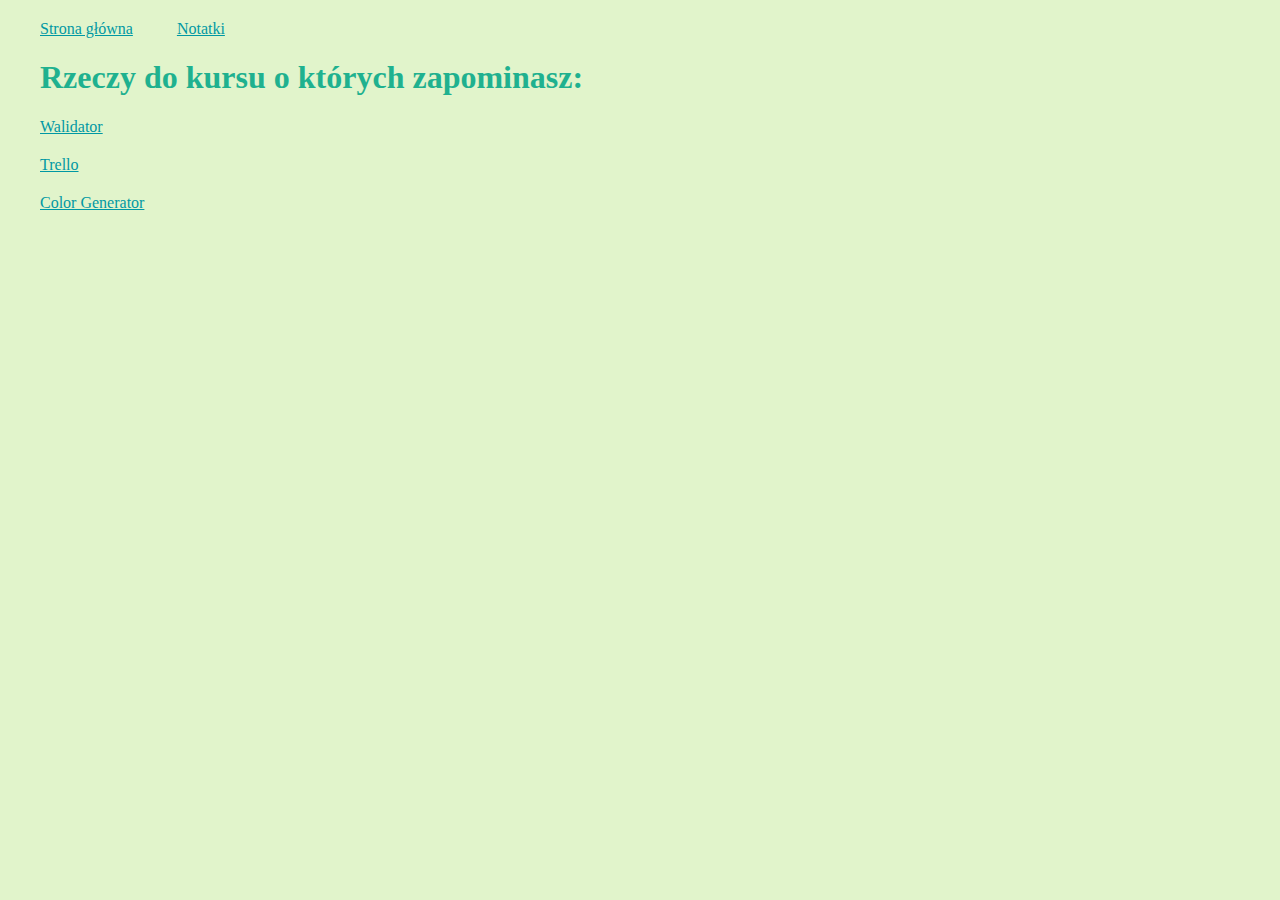
<file: usefull_links.html>
<!DOCTYPE html>
<html lang="pl">
<head>
   <meta charset="UTF-8">
   <meta http-equiv="X-UA-Compatible" content="IE=edge">
   <meta name="viewport" content="width=device-width, initial-scale=1.0">
   <title>Document</title>
   <link href="style.css" rel="stylesheet" type="text/css">
</head>
<body class="usefull">
  
   <header>
       <a href="mainPage.html" class = "usefull usefull__Navigator usefull usefull__Navigator--Start">Strona główna</a>
       <a href="notes.html" class = "usefull usefull__Navigator usefull usefull__Navigator--Start">Notatki</a>

       <h1 class="usefull__Header">Rzeczy do kursu o których zapominasz:</h1>
       
   </header>
   <section>
      
       <p class="usefull usefull__Paragraph">
           <a href = "https://validator.w3.org/nu/#textarea" class="usefull usefull__Navigator">Walidator</a>
       </p>
       <p class="usefull usefull__Paragraph">
           <a href="https://trello.com/b/RDqRK0Oe/untitled-board" class="usefull usefull__Navigator">Trello</a>
       </p>
       <p class="usefull usefull__Paragraph">
        <a href="https://coolors.co/3d3522-e4d6a7-e9b44c-ec91d8-ffaaea" class="usefull usefull__Navigator">Color Generator</a>
       </p>

   </section>
</body>
</html>
</file>
<file: style.css>
.mainPage{   
    background: #fefe;
    margin:20px;
}

.mainPage__Picture{
    width: 90%;
    padding-right:50px;
    margin-left: 0;
}

.mainPage__Header {
    color: hotpink;
    font-size:25px;
    border-bottom: 3px dotted hotpink;
}
.mainPage__Header--Home{
    color: deeppink;
    font-size:40px;
    padding-top:44px;
    border-bottom:none;
}
.mainPage__Header--Diary--Date {
    color: rgb(246, 155, 169);
    font-size:20px
}
.mainPage__Paragraph{
    color:black;
    line-height: 32px;
}
.mainPage__Navigator{
    color:blueviolet;
}
.mainPage__Navigator--Start{
    position:fixed;
    margin-top: 0px;
    top:0px;
    left:0px;
    box-sizing: border-box;
    padding:16px;
    width:100%; 
}
.mainPage__Navigator--Up
{
    position:fixed;
    right:0px; 
    bottom:0px;
    width:auto;
    
}
.mainPage__Footer{
    color: grey;
}

.notes{
    background-color: lemonchiffon;
}
.notes__Header{
color:orangered
}
.notes__Header--Article{
color:rgb(242, 114, 9);
}
.notes__Header--Article--Chapter{
color:orange;
}
.notes__Paragraph{
    color:black;
}
.notes__Navigator{
    color:red;
}
.notes__Navigator--TableOfContent{
    position:fixed;
    bottom:10px;
    right:10px; 
    text-decoration: none;
}
.notes__Footer{
    color: grey;
}

.usefull{
    margin: 20px;
    background-color: #E1F4CB;
}
.usefull__Header{
    color:#1FB18F;
    margin-left: 20px;
}
.usefull__Navigator
{
    color:#0098A3;
}
.usefull__Paragraph
{
    color:#0098A3 ;
    margin-left: 0;
}
</file>
